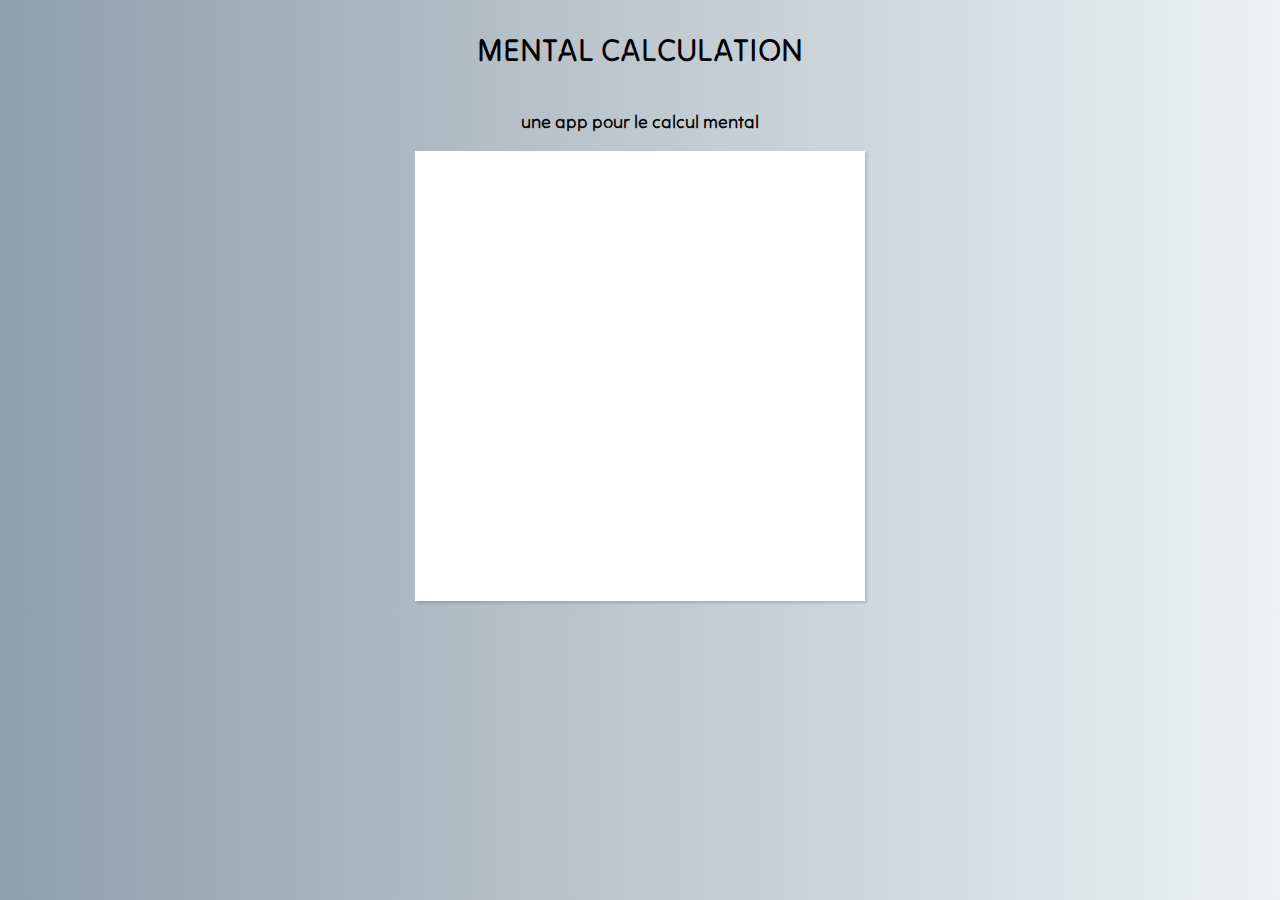
<file: mental Calculation/index.html>
<!DOCTYPE html>
<html lang="fr">
<head>
    <meta charset="UTF-8">
    <meta http-equiv="X-UA-Compatible" content="IE=edge">
    <meta name="viewport" content="width=device-width, initial-scale=1.0">
    <title>mental Calculation</title>
    <link rel="preconnect" href="https://fonts.googleapis.com">
    <link rel="preconnect" href="https://fonts.gstatic.com" crossorigin>
    <link href="https://fonts.googleapis.com/css2?family=Tilt+Neon&display=swap" rel="stylesheet">
    <link rel="stylesheet" href="./css/style.css">
    <script src="https://code.createjs.com/1.0.0/createjs.min.js"></script>
    <script type="module" src="./js/index.js"></script>
</head>
<body>
    <div class="container">
        <h1>MENTAL CALCULATION</h1>
        <p>une app pour le calcul mental</p>
        <canvas class="myCanvas" width="450" height="450">
            
        </canvas>
    </div>
    
</body>

</html>
</file>
<file: mental Calculation/css/style.css>
body{
    font-family: 'Tilt Neon', cursive;
    background: linear-gradient(to right, #8e9eab, #eef2f3);
}
p{
    font-size: large;
}
.container{
    display: flex;
    justify-content: center;
    align-items: center;
    flex-direction: column;
}
.myCanvas{
    background-color: white;
    box-shadow: rgba(0, 0, 0, 0.15) 1.95px 1.95px 2.6px;
}
</file>
